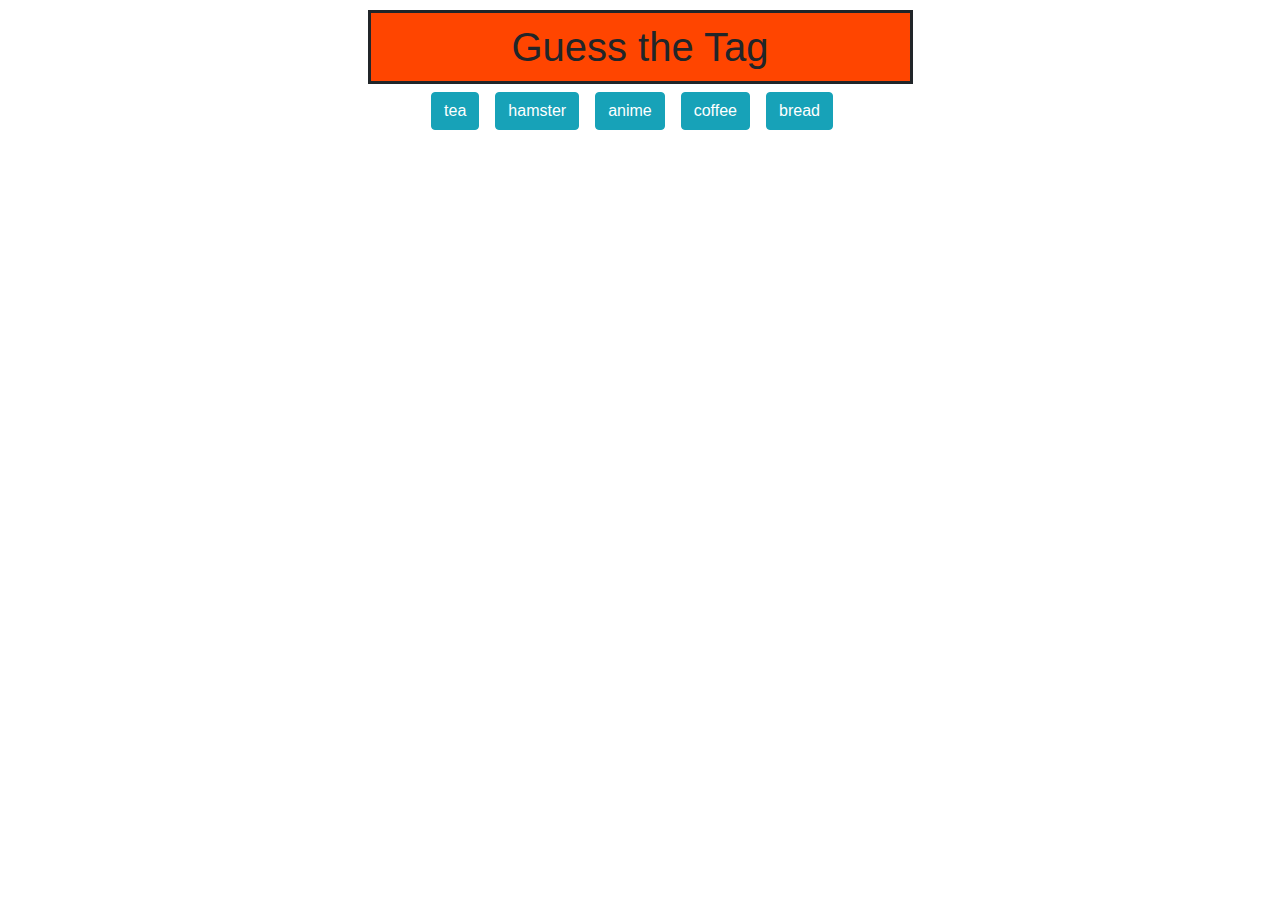
<file: api-coursework.html>
<html lang="en">
<head>

    <meta charset="UTF-8">
    <meta name="viewport" content="width=device-width, initial-scale=1.0">
    <meta http-equiv="X-UA-Compatible" content="ie=edge">
    <title></title>
    
    <!-- Link to stylesheet in Bootstrap -->
    <link rel="stylesheet" href="https://stackpath.bootstrapcdn.com/bootstrap/4.3.1/css/bootstrap.min.css" integrity="sha384-ggOyR0iXCbMQv3Xipma34MD+dH/1fQ784/j6cY/iJTQUOhcWr7x9JvoRxT2MZw1T" crossorigin="anonymous">
    
    <!-- Link to stylesheet in CSS file - "api-coursework" -->
    <link rel="stylesheet" href="./api-coursework.css">
    
</head>

<body>

    <!-- Create a container to hold the title and the buttons -->
    <div class = "container">
        <div class = "row d-flex justify-content-center align-items-center">
            <div class = "col-md-6">
                <h1 class = "text-center">Guess the Tag</h1>
                <div id="buttons"></div>
            </div>
        </div>
    </div>

    <!-- Define a list to contain the photos from Tumblr API -->
    <ul id = "list-data">            
    </ul>
    
    <!-- Link to javascript file -->
    <script src = "./api-coursework.js"></script>

</body>
</html>
</file>
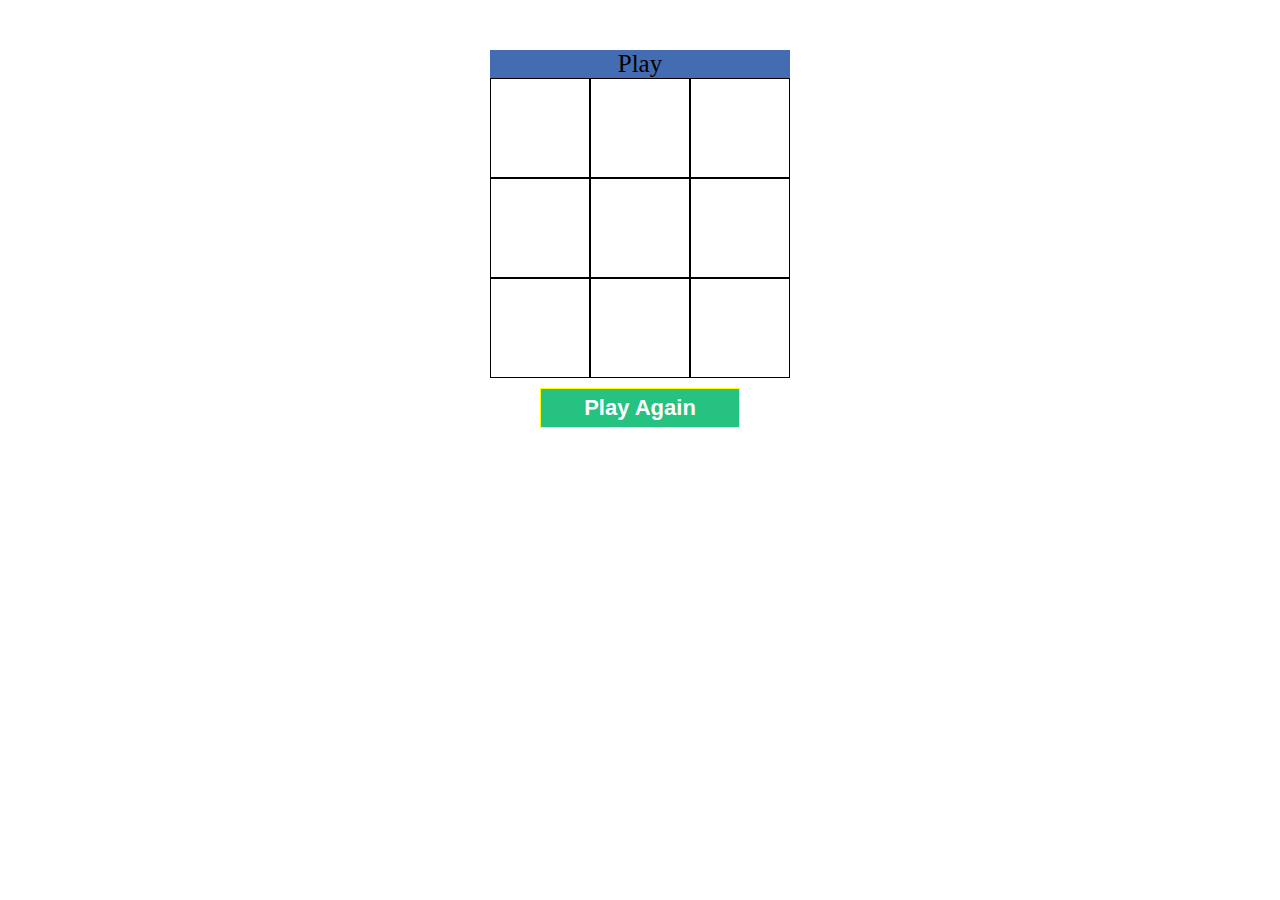
<file: tic-tac-toe.html>
<html lang="en">
<head>
    <meta charset="UTF-8">
    <meta name="viewport" content="width=device-width, initial-scale=1.0">
    <meta http-equiv="X-UA-Compatible" content="ie=edge">
    <title>tic-tac-toe</title>

    <link rel="stylesheet" href="tic-tac-toe.css">


</head>
<body>

    <div class =  "container" id = "main">
        <span id = "turn">Play</span>
        <div class='box' id='box0'></div>
        <div class='box' id='box1'></div>
        <div class='box' id='box2'></div>
        <div class='box' id='box3'></div>
        <div class='box' id='box4'></div>
        <div class='box' id='box5'></div>
        <div class='box' id='box6'></div>
        <div class='box' id='box7'></div>
        <div class='box' id='box8'></div>
    </div>


    <button onclick = "replay()">Play Again</button>

<script src="tic-tac-toe.js"></script>

</body>
</html>
</file>
<file: api-coursework.css>
.container{
    padding: 10px; 
}

h1{
    padding: 10px; 
    text-align:center; 
   
}

.text-center{
    border-style: solid; 
    background-color: orangered;
}

#buttons{
    margin:auto;
    text-align: center; 
}

#list-data li{
    displau: inline-block; 
    max-width: 300px;  
    list-style-type: none; 
}

li img {
    max-width: 100%; 
    align-contect: center; 
}
</file>
<file: tic-tac-toe.css>
*{box-sizing: border-box}

.container { width:300px; overflow: hidden; margin:50px auto 0 auto}

.box {float:left; width: 100px; 
    height: 100px; 
    text-align: center; 
    border: 1px solid #000; 
    transition: all .25s ease-in-out; 
    cursor: pointer; 
    font-size: 100px


}

#turn {width: 100%; display: block; text-align: center; font-size: 25px; background: #446CB3}


button{ 
    background: #26C281; 
    color: #fff; 
    font-weight: bold; 
    curser: pointer; 
    width: 200px; 
    height: 40px; 
    font-size: 22px; 
    border: 1px solid yellow; 
    display: block; 
    margin: 10px auto

}
</file>
